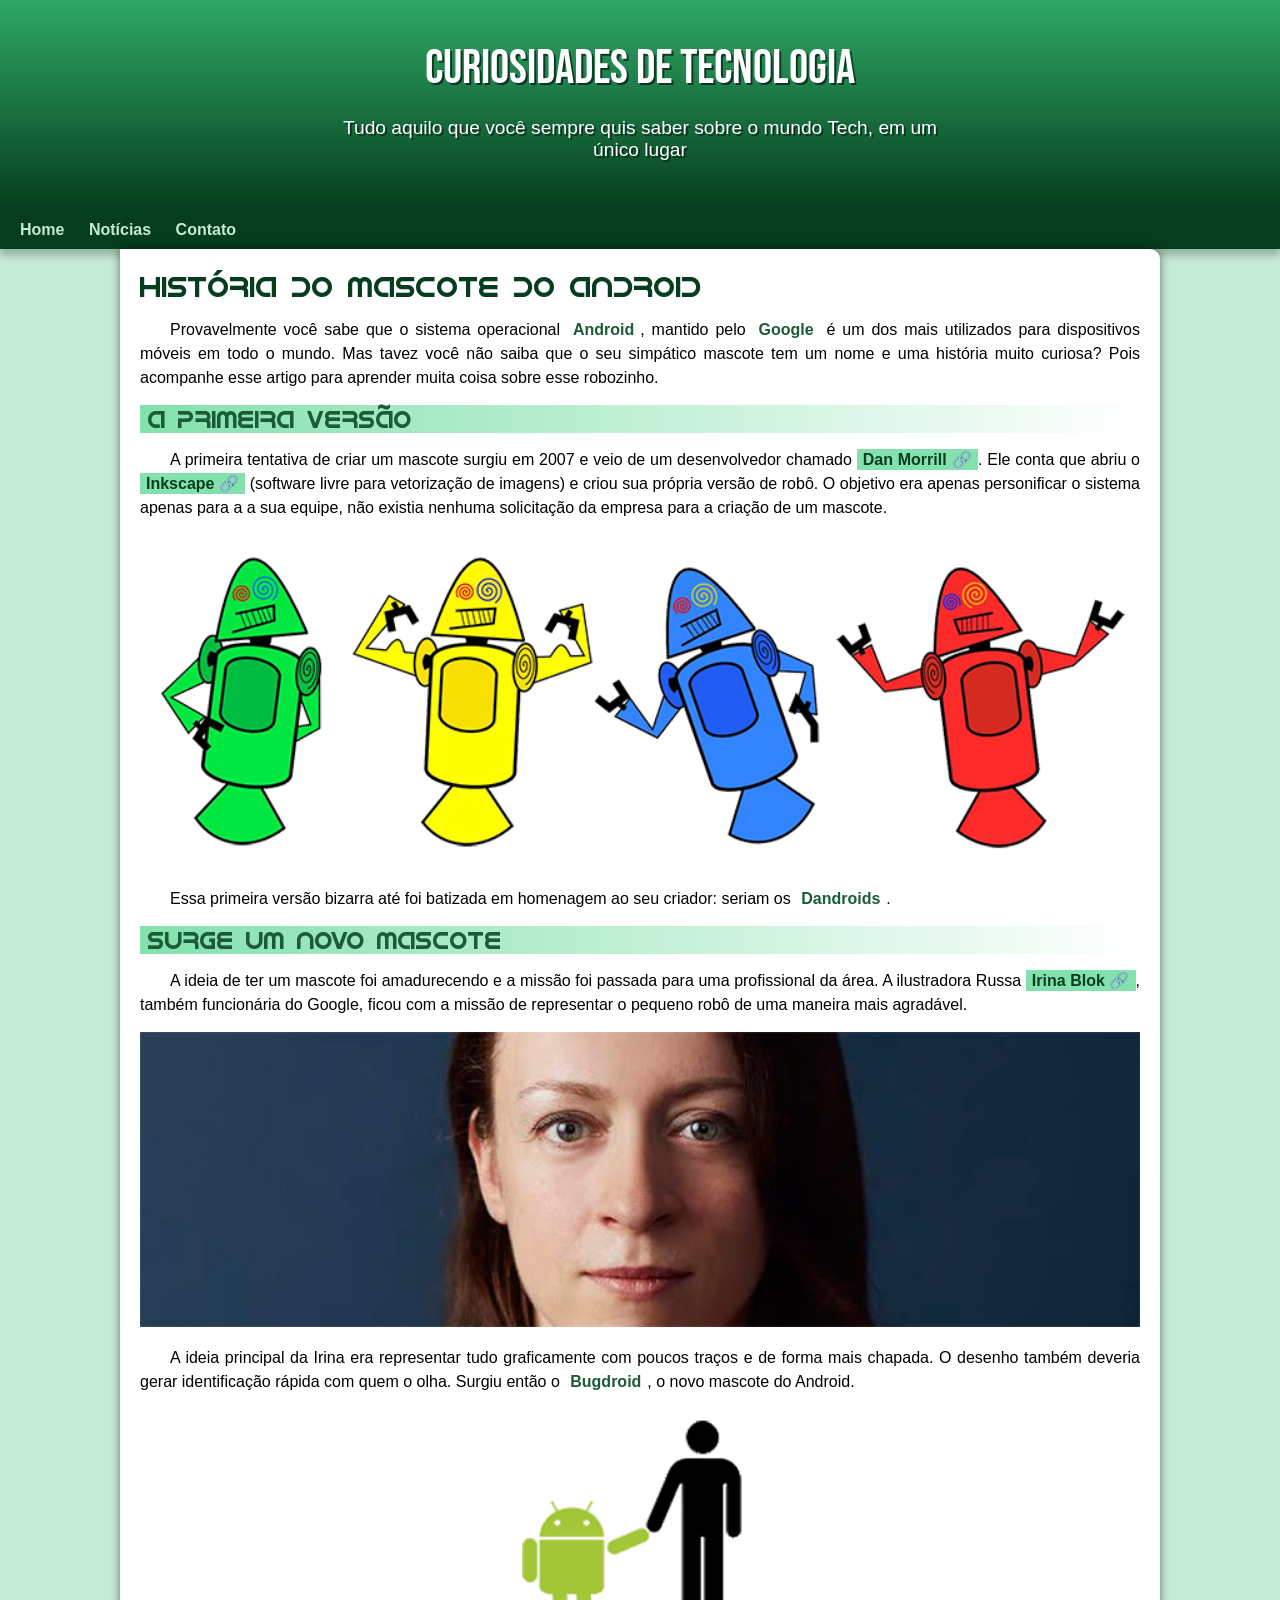
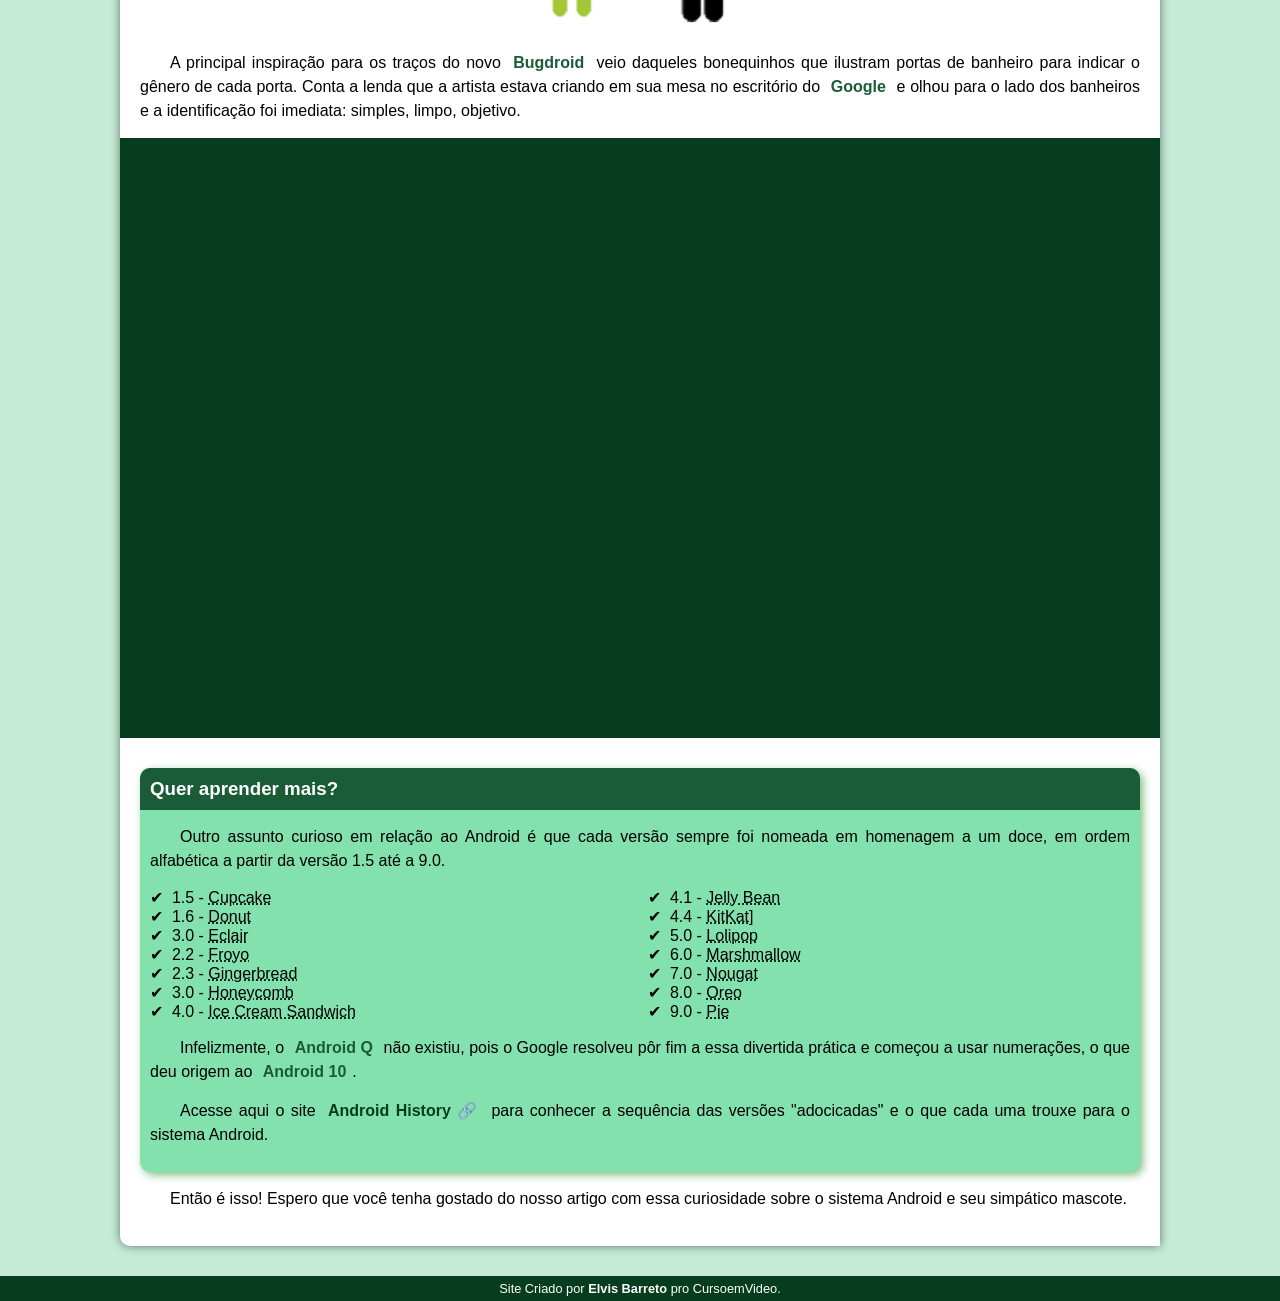
<file: index.html>
<!DOCTYPE html>
<html lang="pt-br">

<head>
    <meta charset="UTF-8">
    <meta name="viewport" content="width=device-width, initial-scale=1.0">
    <title>Como Surgiu o mascote do Android?</title>
    <link rel="shortcut icon" href="imagens/favicon.ico" type="image/x-icon">
    <link rel="stylesheet" href="style/style.css">
</head>

<body>
    <header>
        <h1>Curiosidades de Tecnologia</h1>
        <p>Tudo aquilo que você sempre quis saber sobre o mundo Tech, em um único lugar</p>
    </header>
    <nav>
        <a href="#">Home</a>
        <a href="#">Notícias</a>
        <a href="#">Contato</a>      
    </nav>
    <main>
        <article>
            <h1>
                História do Mascote do Android
            </h1>

            <p>
                Provavelmente você sabe que o sistema operacional <strong>Android</strong>, mantido pelo <strong>Google</strong> é um dos mais utilizados para
                dispositivos móveis em todo o mundo. Mas tavez você não saiba que o seu simpático mascote tem um nome e uma
                história muito curiosa? Pois acompanhe esse artigo para aprender muita coisa sobre esse robozinho.
            </p>

            <h2>A primeira versão</h2>

            <p>
                A primeira tentativa de criar um mascote surgiu em 2007 e veio de um desenvolvedor chamado <a href="#" target="_blank" class="externo">Dan Morrill</a>. Ele
                conta que abriu o <a href="https://inkscape.org/pt-br/" target="_blank" class="externo">Inkscape</a> (software livre para vetorização de imagens) e criou sua própria versão de robô.
                O objetivo era apenas personificar o sistema apenas para a a sua equipe, não existia nenhuma solicitação da
                empresa para a criação de um mascote.
            </p>

            <picture>
                <source media="(max-width: 670px)" srcset="imagens/dan-droids-pq.png">
                <img src="imagens/dan-droids.png" alt="Primeiros Mascote do Android"></picture>

            <p>Essa primeira versão bizarra até foi batizada em homenagem ao seu criador: seriam os <strong>Dandroids</strong>.</p>

            <h2>
                Surge um novo mascote
            </h2>

            <p>
                A ideia de ter um mascote foi amadurecendo e a missão foi passada para uma profissional da área. A
                ilustradora Russa <a href="https://www.irinablok.com" target="_blank" class="externo">Irina Blok</a>, também funcionária do Google, ficou com a missão de representar o pequeno robô
                de uma maneira mais agradável.
            </p>

            <picture>
                <source media="(max-width: 670px )" srcset="imagens/irina-blok-pq.jpg">
                <img src="imagens/irina-blok.jpg" alt="">
            </picture>

            <p>
                A ideia principal da Irina era representar tudo graficamente com poucos traços e de forma mais chapada. O
                desenho também deveria gerar identificação rápida com quem o olha. Surgiu então o <strong>Bugdroid</strong>, o novo mascote
                do Android.
            </p>

            <img src="imagens/bugdroid.png"  class="pequena" alt="Bugdroid">

            <p>
                A principal inspiração para os traços do novo <strong>Bugdroid</strong> veio daqueles bonequinhos que ilustram portas de
                banheiro para indicar o gênero de cada porta. Conta a lenda que a artista estava criando em sua mesa no
                escritório do <strong>Google</strong> e olhou para o lado dos banheiros e a identificação foi imediata: simples, limpo,
                objetivo.
            </p>

            <div class="video"><iframe width="560" height="315" src="https://www.youtube.com/embed/l2UDgpLz20M?si=eb9QApPBZJp1NQPB" title="YouTube video player" frameborder="0" allow="accelerometer; autoplay; clipboard-write; encrypted-media; gyroscope; picture-in-picture; web-share" referrerpolicy="strict-origin-when-cross-origin" allowfullscreen></iframe></div>

            <aside>
                <h3>Quer aprender mais?</h3>
                <p>
                    Outro assunto curioso em relação ao Android é que cada versão sempre foi nomeada em homenagem a um doce, em
                    ordem alfabética a partir da versão 1.5 até a 9.0.
                </p>
                <ul>
                    <li>1.5 - <abbr title="Bolo de Copo">Cupcake</abbr></li>
                    <li>1.6 - <abbr title="Rosquinha">Donut</abbr></li>
                    <li>3.0 - <abbr title="Bomba">Eclair</abbr></li>
                    <li>2.2 - <abbr title="Iogurte Congelado">Froyo</abbr></li>
                    <li>2.3 - <abbr title="Biscoito de Gengibre">Gingerbread</abbr></li>
                    <li>3.0 - <abbr title="Favo de Mel">Honeycomb</abbr></li>
                    <li>4.0 - <abbr title="Sanduíche de Sorvete">Ice Cream Sandwich</abbr></li>
                    <li>4.1 - <abbr title="Jujuba">Jelly Bean</abbr></li>
                    <li>4.4 - <abbr title="KitKat">KitKat</abbr>]</li>
                    <li>5.0 - <abbr title="Pirulito">Lolipop</abbr></li>
                    <li>6.0 - <abbr title="Marshmallow">Marshmallow</abbr></li>
                    <li>7.0 - <abbr title="Torrone">Nougat</abbr></li>
                    <li>8.0 - <abbr title="Oreo">Oreo</abbr></li>
                    <li>9.0 - <abbr title="Torta">Pie</abbr></li>
                </ul>
                <p>
                    Infelizmente, o <strong>Android Q</strong> não existiu, pois o Google resolveu pôr fim a essa divertida prática e começou a
                    usar numerações, o que deu origem ao <strong>Android 10</strong>.
                </p>
                <p>
                    Acesse aqui o site <a href="https://www.android.com/intl/en_uk/history/#/donut" target="_blank" class="externo">Android History</a> para conhecer a sequência das versões "adocicadas" e o que cada uma
                    trouxe para o sistema Android.
                </p>
            </aside>
            

            <p>
                Então é isso! Espero que você tenha gostado do nosso artigo com essa curiosidade sobre o sistema Android e
                seu simpático mascote.
            </p>

        </article>
    </main>
    <footer>Site Criado por <a href="#" target="_blank">Elvis Barreto</a> pro CursoemVideo.</footer>

</body>

</html>
</file>
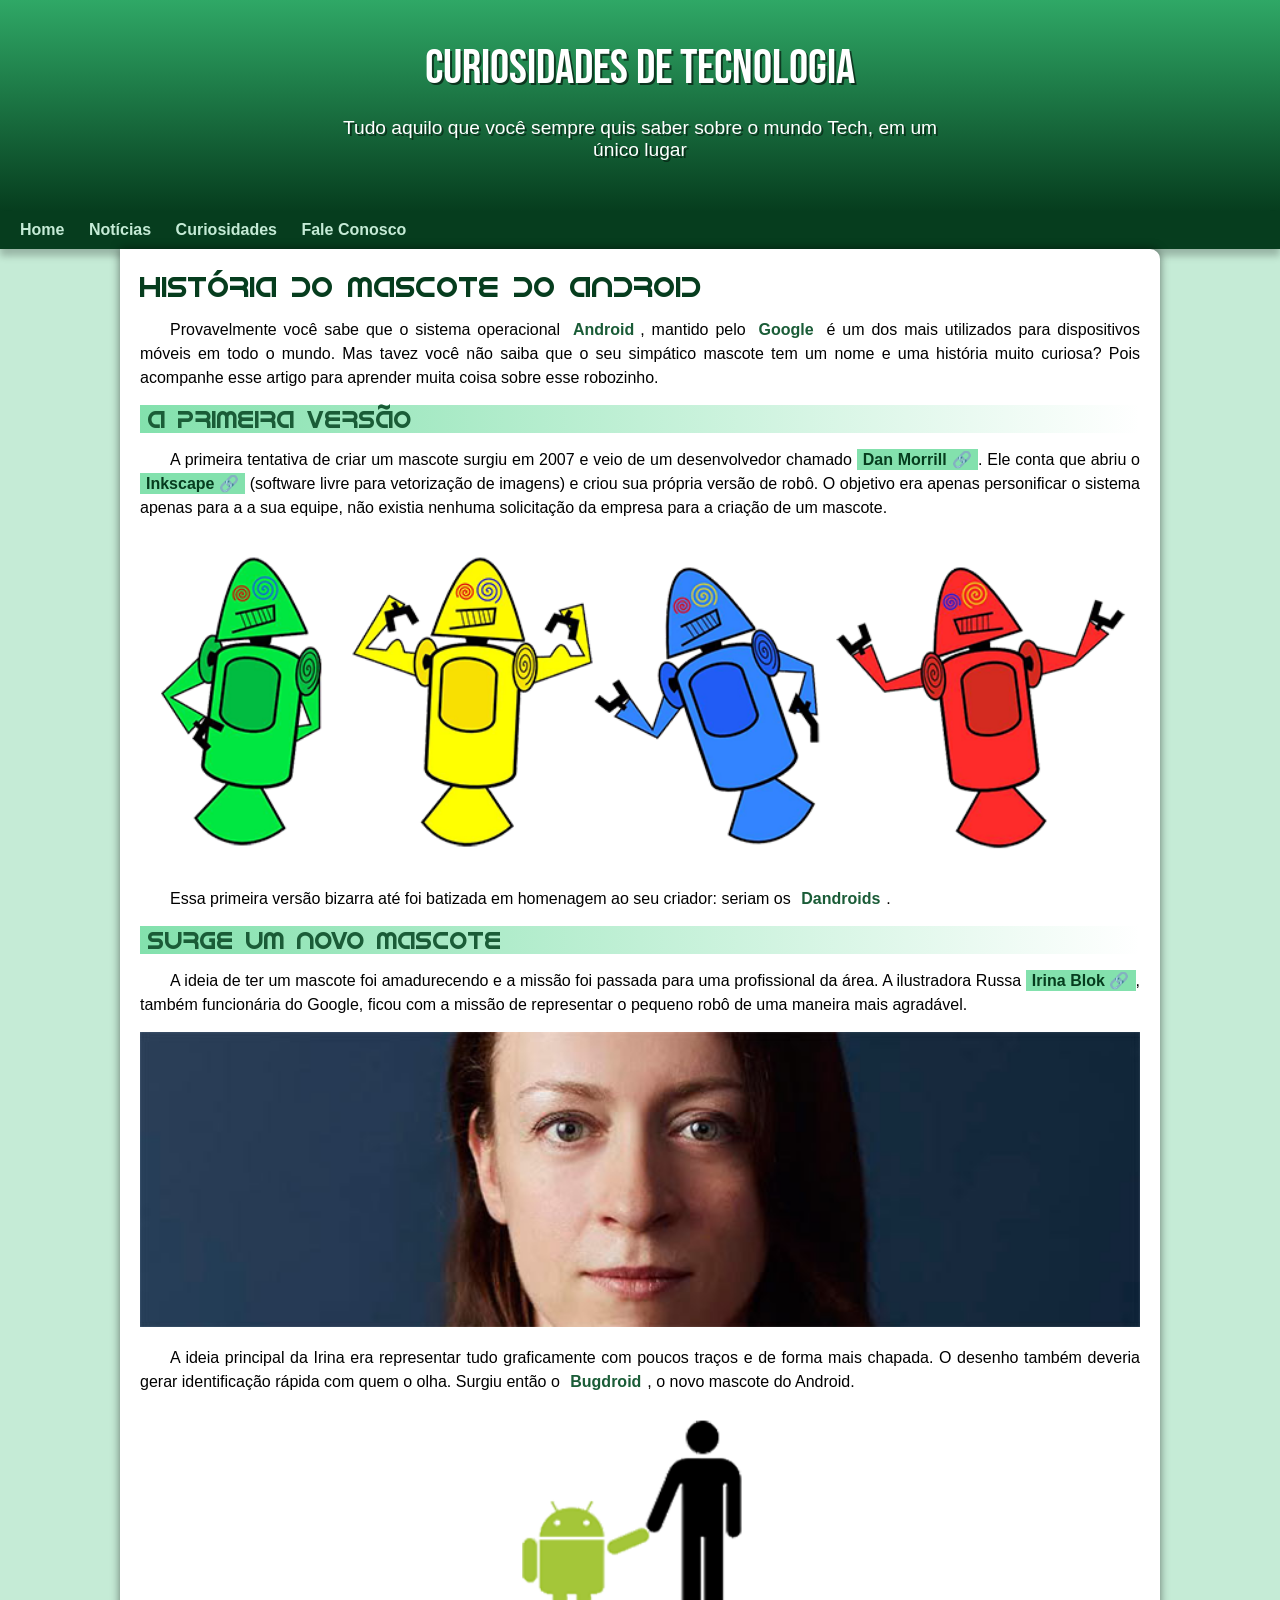
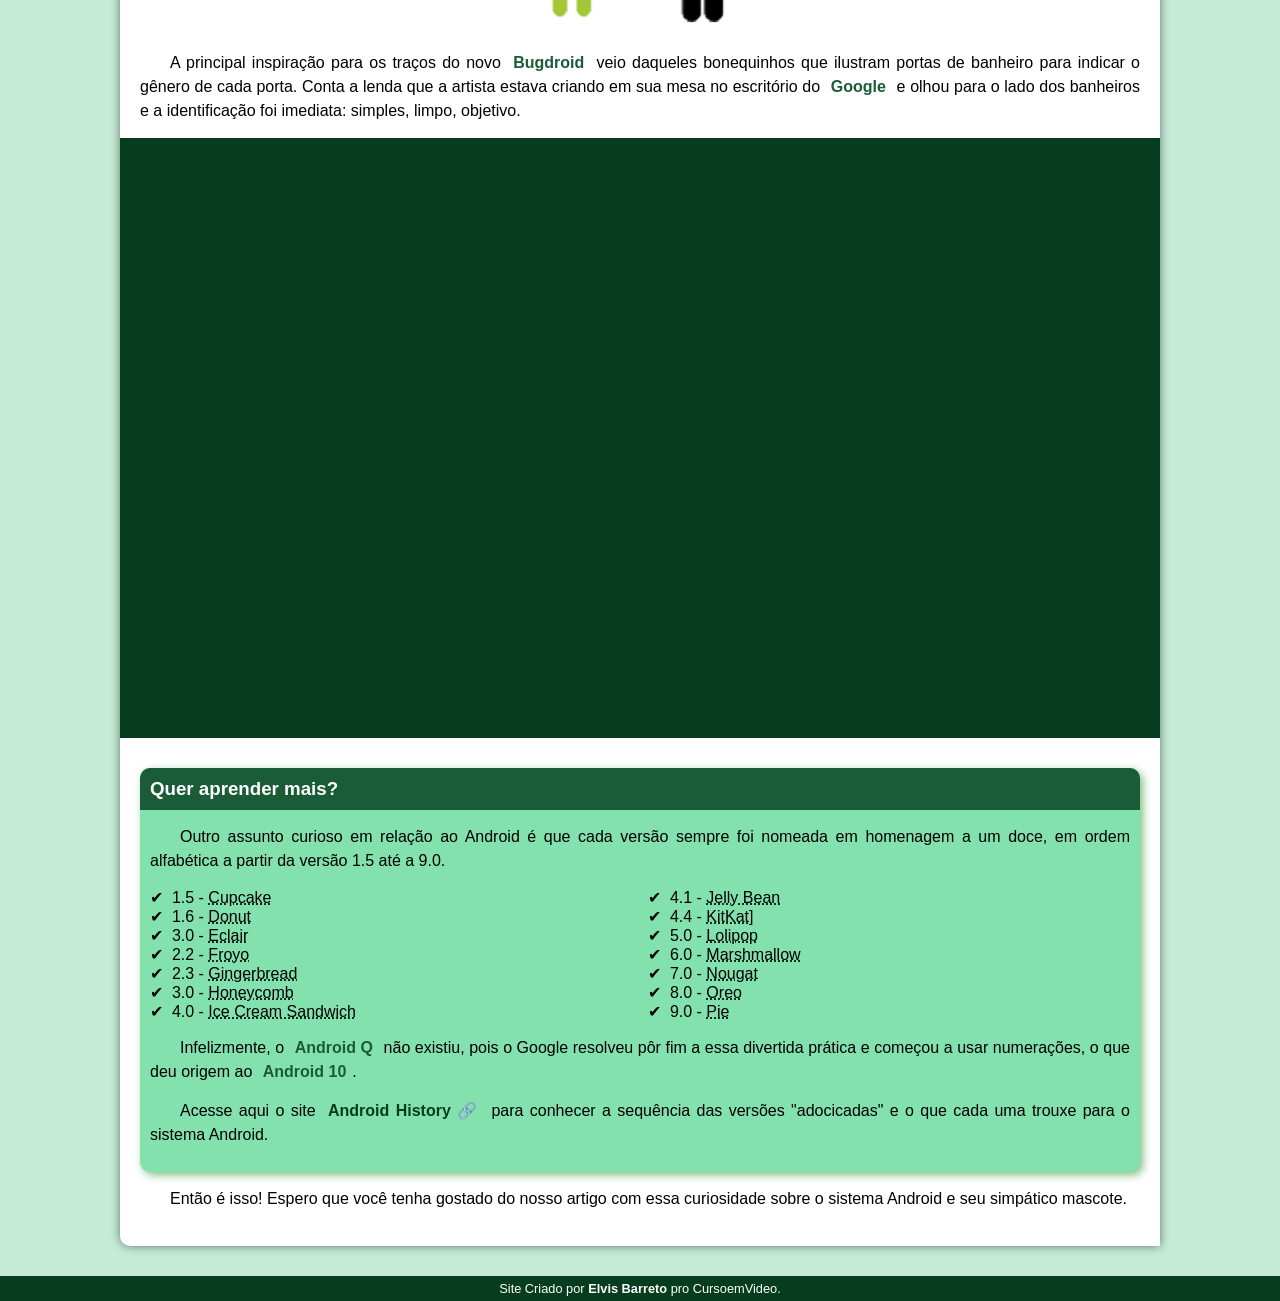
<file: index.html.html>
<!DOCTYPE html>
<html lang="pt-br">

<head>
    <meta charset="UTF-8">
    <meta name="viewport" content="width=device-width, initial-scale=1.0">
    <title>Como Surgiu o mascote do Android?</title>
    <link rel="shortcut icon" href="imagens/favicon.ico" type="image/x-icon">
    <link rel="stylesheet" href="style/style.css">
</head>

<body>
    <header>
        <h1>Curiosidades de Tecnologia</h1>
        <p>Tudo aquilo que você sempre quis saber sobre o mundo Tech, em um único lugar</p>
    </header>
    <nav>
        <a href="#">Home</a>
        <a href="#">Notícias</a>
        <a href="#">Curiosidades</a>
        <a href="#"> Fale Conosco</a>
    </nav>
    <main>
        <article>
            <h1>
                História do Mascote do Android
            </h1>

            <p>
                Provavelmente você sabe que o sistema operacional <strong>Android</strong>, mantido pelo <strong>Google</strong> é um dos mais utilizados para
                dispositivos móveis em todo o mundo. Mas tavez você não saiba que o seu simpático mascote tem um nome e uma
                história muito curiosa? Pois acompanhe esse artigo para aprender muita coisa sobre esse robozinho.
            </p>

            <h2>A primeira versão</h2>

            <p>
                A primeira tentativa de criar um mascote surgiu em 2007 e veio de um desenvolvedor chamado <a href="#" target="_blank" class="externo">Dan Morrill</a>. Ele
                conta que abriu o <a href="https://inkscape.org/pt-br/" target="_blank" class="externo">Inkscape</a> (software livre para vetorização de imagens) e criou sua própria versão de robô.
                O objetivo era apenas personificar o sistema apenas para a a sua equipe, não existia nenhuma solicitação da
                empresa para a criação de um mascote.
            </p>

            <picture>
                <source media="(max-width: 670px)" srcset="imagens/dan-droids-pq.png">
                <img src="imagens/dan-droids.png" alt="Primeiros Mascote do Android"></picture>

            <p>Essa primeira versão bizarra até foi batizada em homenagem ao seu criador: seriam os <strong>Dandroids</strong>.</p>

            <h2>
                Surge um novo mascote
            </h2>

            <p>
                A ideia de ter um mascote foi amadurecendo e a missão foi passada para uma profissional da área. A
                ilustradora Russa <a href="https://www.irinablok.com" target="_blank" class="externo">Irina Blok</a>, também funcionária do Google, ficou com a missão de representar o pequeno robô
                de uma maneira mais agradável.
            </p>

            <picture>
                <source media="(max-width: 670px )" srcset="imagens/irina-blok-pq.jpg">
                <img src="imagens/irina-blok.jpg" alt="">
            </picture>

            <p>
                A ideia principal da Irina era representar tudo graficamente com poucos traços e de forma mais chapada. O
                desenho também deveria gerar identificação rápida com quem o olha. Surgiu então o <strong>Bugdroid</strong>, o novo mascote
                do Android.
            </p>

            <img src="imagens/bugdroid.png"  class="pequena" alt="Bugdroid">

            <p>
                A principal inspiração para os traços do novo <strong>Bugdroid</strong> veio daqueles bonequinhos que ilustram portas de
                banheiro para indicar o gênero de cada porta. Conta a lenda que a artista estava criando em sua mesa no
                escritório do <strong>Google</strong> e olhou para o lado dos banheiros e a identificação foi imediata: simples, limpo,
                objetivo.
            </p>

            <div class="video"><iframe width="560" height="315" src="https://www.youtube.com/embed/l2UDgpLz20M?si=eb9QApPBZJp1NQPB" title="YouTube video player" frameborder="0" allow="accelerometer; autoplay; clipboard-write; encrypted-media; gyroscope; picture-in-picture; web-share" referrerpolicy="strict-origin-when-cross-origin" allowfullscreen></iframe></div>

            <aside>
                <h3>Quer aprender mais?</h3>
                <p>
                    Outro assunto curioso em relação ao Android é que cada versão sempre foi nomeada em homenagem a um doce, em
                    ordem alfabética a partir da versão 1.5 até a 9.0.
                </p>
                <ul>
                    <li>1.5 - <abbr title="Bolo de Copo">Cupcake</abbr></li>
                    <li>1.6 - <abbr title="Rosquinha">Donut</abbr></li>
                    <li>3.0 - <abbr title="Bomba">Eclair</abbr></li>
                    <li>2.2 - <abbr title="Iogurte Congelado">Froyo</abbr></li>
                    <li>2.3 - <abbr title="Biscoito de Gengibre">Gingerbread</abbr></li>
                    <li>3.0 - <abbr title="Favo de Mel">Honeycomb</abbr></li>
                    <li>4.0 - <abbr title="Sanduíche de Sorvete">Ice Cream Sandwich</abbr></li>
                    <li>4.1 - <abbr title="Jujuba">Jelly Bean</abbr></li>
                    <li>4.4 - <abbr title="KitKat">KitKat</abbr>]</li>
                    <li>5.0 - <abbr title="Pirulito">Lolipop</abbr></li>
                    <li>6.0 - <abbr title="Marshmallow">Marshmallow</abbr></li>
                    <li>7.0 - <abbr title="Torrone">Nougat</abbr></li>
                    <li>8.0 - <abbr title="Oreo">Oreo</abbr></li>
                    <li>9.0 - <abbr title="Torta">Pie</abbr></li>
                </ul>
                <p>
                    Infelizmente, o <strong>Android Q</strong> não existiu, pois o Google resolveu pôr fim a essa divertida prática e começou a
                    usar numerações, o que deu origem ao <strong>Android 10</strong>.
                </p>
                <p>
                    Acesse aqui o site <a href="https://www.android.com/intl/en_uk/history/#/donut" target="_blank" class="externo">Android History</a> para conhecer a sequência das versões "adocicadas" e o que cada uma
                    trouxe para o sistema Android.
                </p>
            </aside>
            

            <p>
                Então é isso! Espero que você tenha gostado do nosso artigo com essa curiosidade sobre o sistema Android e
                seu simpático mascote.
            </p>

        </article>
    </main>
    <footer>Site Criado por <a href="#" target="_blank">Elvis Barreto</a> pro CursoemVideo.</footer>

</body>

</html>
</file>
<file: style/style.css>
@charset "UTF-8";
@import url('https://fonts.googleapis.com/css2?family=Bebas+Neue&display=swap');

@font-face {
    font-family: 'Android';
    src: url('../fonts/idroid.otf') format('opentype');
    font-weight: normal;
}

*{
    margin: 0px;
    padding: 0px;
}

:root{
    --cor0: #c5ebd6;
    --cor1: #83e1ad;
    --cor2: #3ddc84;
    --cor3: #2fa866;
    --cor4: #1a5c37;
    --cor5: #063d1e;

    --font-padrão: Arial, Verdana, Helvetica, sans-serif;
    --font-destaque: 'Bebas Neue', cursive;
    --font-android: 'Android', cursive;

}

body{
    background-color: var(--cor0);
    font-family: var(--font-padrão);

}

a.externo::after{
    content: '\00A0\1F517';
}



header{
    min-height: 150px;
    text-align: center;
   background-image: linear-gradient(to bottom, var(--cor3), var(--cor5));
    padding-top: 40px;
}
header > h1{
    color: white;
    font-family: var(--font-destaque);
    font-size: 3em;
    font-weight: normal;
    text-shadow: 2px 2px 0px rgba(0, 0, 0, 0.575);
    margin-bottom: 20px;

}

header > p{
    font-family: var(--font-padrão);
    font-size: 1.2em;
    color: white;
    max-width: 600px;
    padding-right: 10px;
    padding-left: 10px;
    text-shadow: 2px 2px 0px rgba(0, 0, 0, 0.473);
    margin: auto;
    padding-bottom: 50px;
}

nav{
    background-color: var(--cor5);
    padding: 10px;
    box-shadow: 0px 7px 7px rgba(0, 0, 0, 0.226);
}

nav > a {
    color: var(--cor0);
    padding: 10px;
    border-radius: 5px;
    text-decoration: none;
    font-weight: bold;
    transition-duration: .5s;
}

nav > a:hover{
    background-color: var(--cor3);
    color: var(--cor5);
}

main{
    min-width: 300px;
    max-width: 1000px;
    margin: auto;
    margin-bottom: 30px;
    padding: 20px;
    background-color: white;
    box-shadow: 0px 0px 10px rgba(0, 0, 0, 0.5);
    border-bottom-left-radius: 10px;
    border-top-right-radius: 10px;
}
main h1{
    color: var(--cor5);
    font-family: var(--font-android);
    font-weight: normal;
    font-size: 1.8em;
}

main h2{
    font-family: var(--font-android);
    color: var(--cor4);
    font-size: 1.3;
    font-weight: normal;
    background-image: linear-gradient(to right, var(--cor1), transparent);
    text-indent: 8px;
}

main p {
    margin: 15px 0px;
    text-align: justify;
    text-indent: 30px;
    font-size: 1em;
    line-height: 1.5em;
}
main strong{
    color: var(--cor4);
    font-weight: bold;
    padding: 2px 6px;
}

main a{
    text-decoration: none;
    font-weight: bold;
    color: var(--cor5);
    background-color: var(--cor1);
    padding: 2px 6px;


}
main a:hover{
    text-decoration: underline;    
    color: var(--cor4);
}
main img{
    width: 100%;
}

main img.pequena{
    max-width: 350px;
    display: block;
    margin: auto;
}

div.video{
    background-color: var(--cor5);
    margin: 30px;
    margin: 0px -20px 30px -20px;
    padding: 20px;
    padding-bottom: 58%;
    position: relative;
    
}

div.video > iframe{
    position: absolute;
    top: 5%;
    left: 5%;
    width: 90%;
    height: 90%;
}

aside{
    background-color: var(--cor1);
    padding: 10px;
    border-radius: 10px;
    box-shadow: 3px 3px 8px rgba(0, 128, 0, 0.5);
}

aside > h3{
    background-color: var(--cor4);
    color: white;
    padding: 10px;
    margin: -10px -10px 0px -10px;
    border-radius: 10px 10px 0px 0px ;
}
aside > ul{
    list-style-type: '\2714\00A0\00A0';
    list-style-position: inside;
    columns: 2;

}

footer{
    background-color: var(--cor5);
    color: white;
    text-align: center;
    font-size: 0.8em;
    padding: 5px;

}

footer a {
    color: white;
    font-weight: bolder;
    text-decoration: none;
}
</file>
